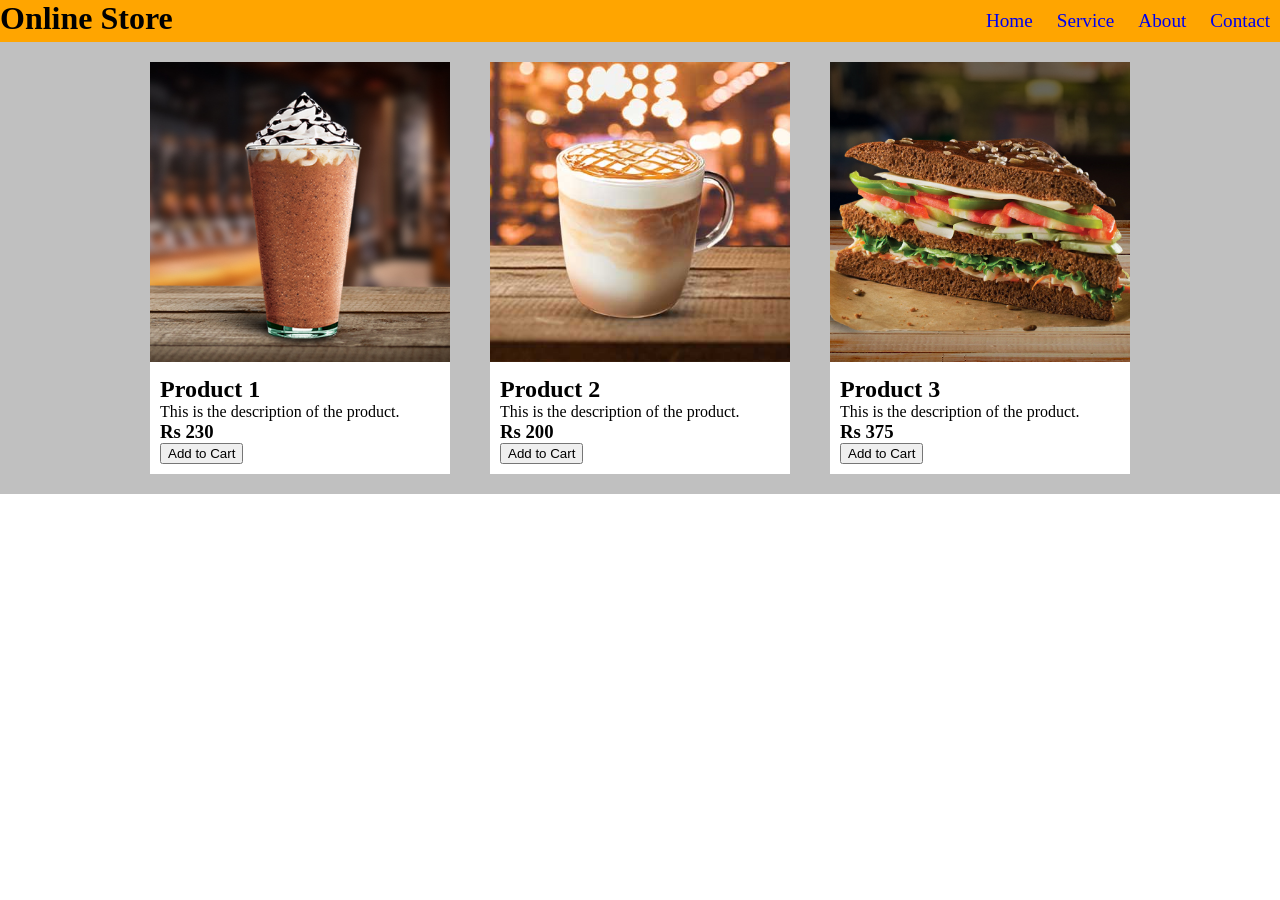
<file: project/online-store.html>
<!DOCTYPE html>
<html lang="en">
  <head>
    <meta charset="UTF-8" />
    <meta name="viewport" content="width=device-width, initial-scale=1.0" />
    <title>Online-Store</title>
    <style>
      * {
        margin: 0px;
      }

      .container {
        background-color: white;
      }
      .header {
        display: flex;
        justify-content: space-between;
        background-color: orange;
      }
      .row {
        display: flex;
        justify-content: center;
        background-color: silver;
      }
      .box {
        background-color: white;
        margin: 20px;
        width: 300px;

      }
      li {
        display:inline-block;
        padding: 10px;
        font-size: larger;
      }
      a{
        text-decoration: none;
      }
      a:hover {
        text-decoration: underline;
      }
img {
  width: 300px;
}
.row .box .product {
  padding:10px
}
    </style>
  </head>
  <body>
    <div class="container">
      <div class="header">
        <div><h1>Online Store</h1></div>
        <div>
          <ul>
            <li><a href="#">Home</a></li>
            <li><a href="#">Service</a></li>
            <li><a href="#">About</a></li>
            <li><a href="#">Contact</a></li>
            <!-- <li><a href="https://forms.gle/p7zabRFzgHHMccnY8">GitHub A</a></li>
            <li><a href="https://forms.gle/o9D6EFkbVHzdVKL18">GitHub B</a></li>
   -->

          </ul>
        </div>
      </div>
      <div class="row">
        <div class="box">
          <img src="/assets/css/images/1.png" />
          <div class="product">
          <h2>Product 1</h2>
          <p>This is the description of the product.</p>
          <h3>Rs 230</h3>
          <button>Add to Cart</button>
        </div>
        </div>
        <div class="box">
          <img src="/assets/css/images/2.png" />
          <div class="product">
          <h2>Product 2</h2>
          <p>This is the description of the product.</p>
          <h3>Rs 200</h3>
          <button>Add to Cart</button>
          </div>
        </div>
        <div class="box">
          <img src="/assets/css/images/3.png" />
          <div class="product">
          <h2>Product 3</h2>
          <p>This is the description of the product.</p>
          <h3>Rs 375</h3>
          <button>Add to Cart</button>
          </div>
        </div>
      </div>
    </div>
  </body>
</html>
</file>
